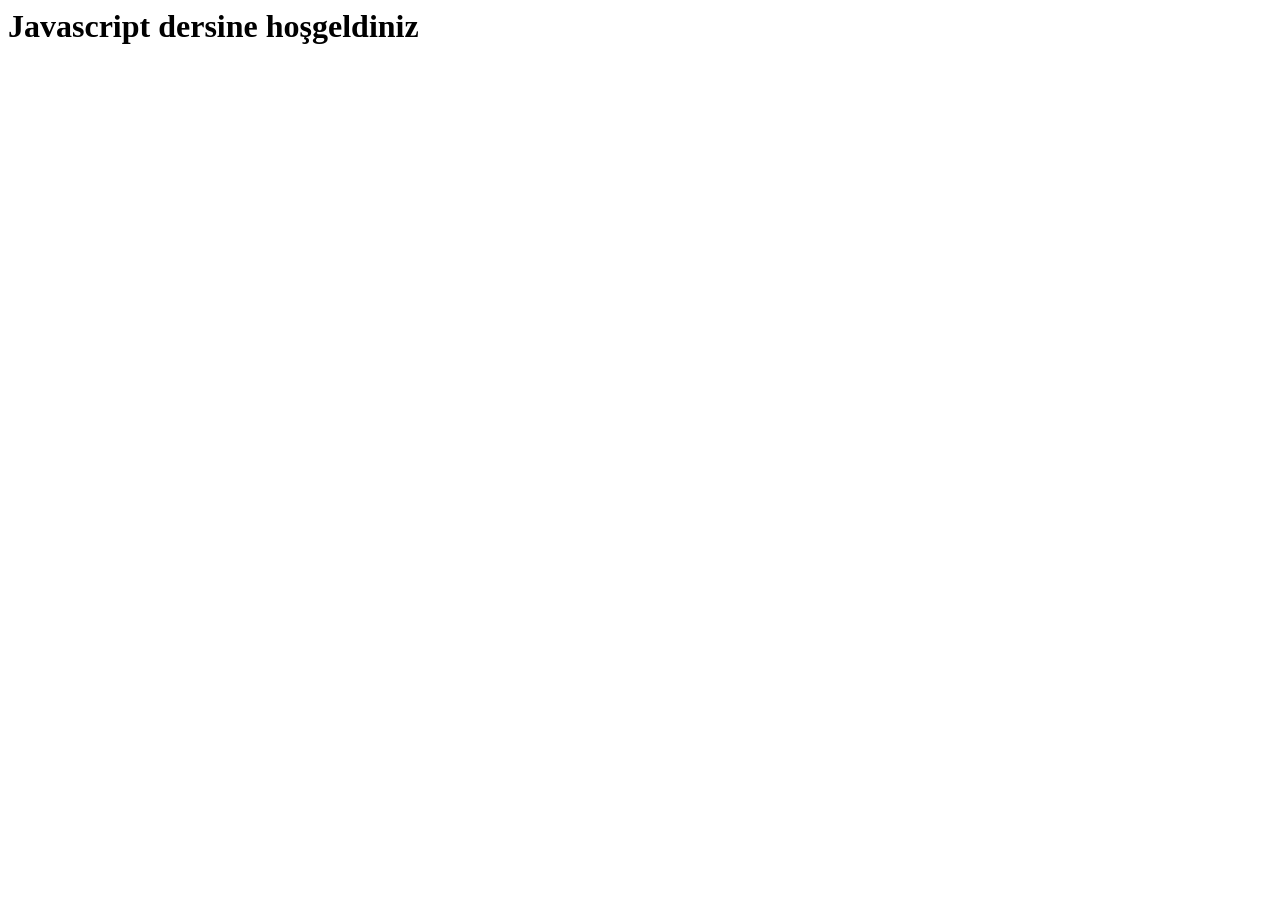
<file: ders1_giris/index.html>
<html lang="en">
<head>

 <!-- ! js nin java ile farkı , js satır satır bakar hataya gelince yazar, java hata varsa baştan çalışmaz -->
 <meta charset="UTF-8">
 <meta http-equiv="X-UA-Compatible" content="IE=edge">
 <meta name="viewport" content="width=device-width, initial-scale=1.0">
 <title>Javascript ilk kodlar</title>
 
</head>
<body>

 <h1>Javascript dersine hoşgeldiniz </h1>
 <script src="app.js"></script>
</body>
</html>
</file>
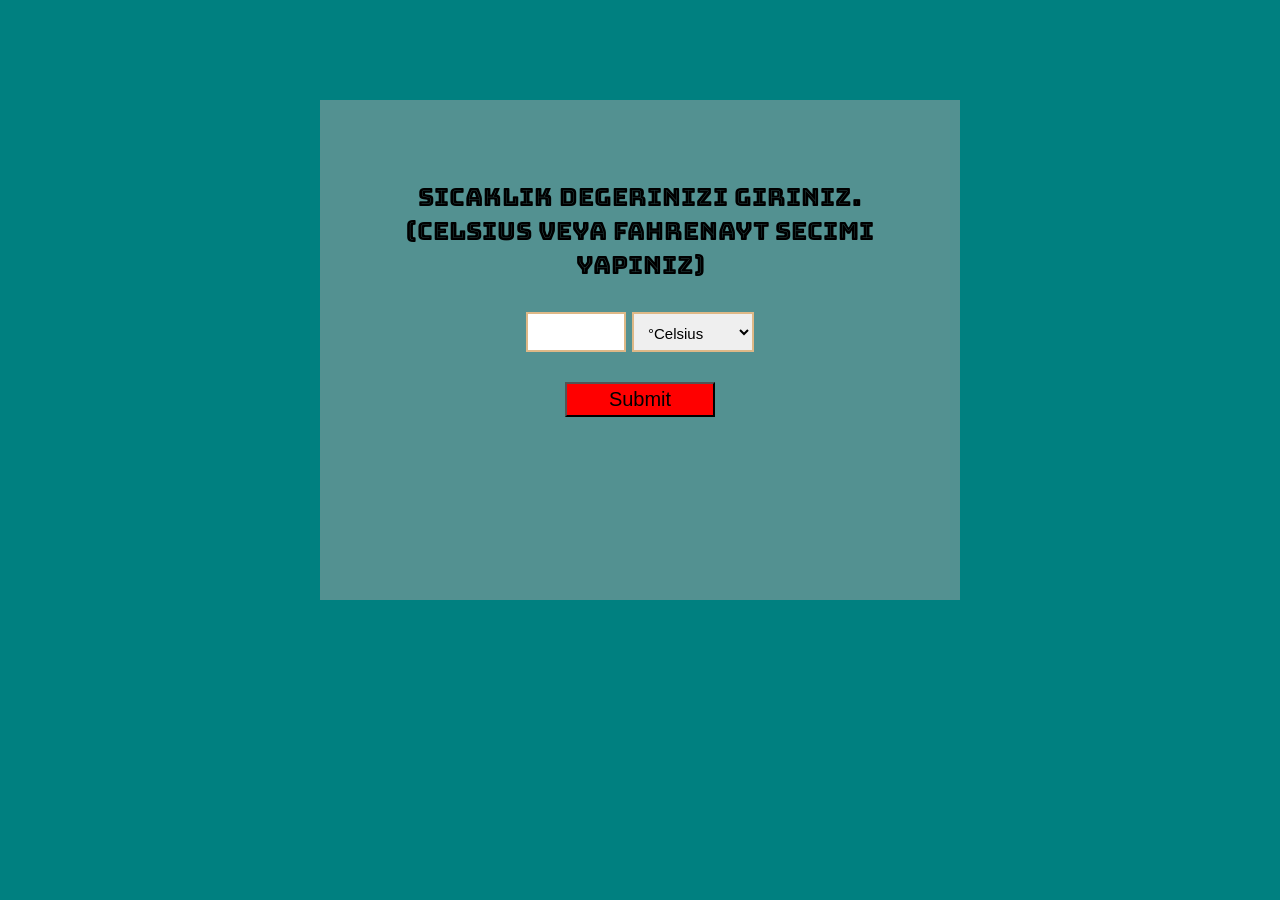
<file: odev 4a/index.html>
<!DOCTYPE html>
<html lang="en">
  <head>
    <meta charset="UTF-8" />
    <meta http-equiv="X-UA-Compatible" content="IE=edge" />
    <meta name="viewport" content="width=device-width, initial-scale=1.0" />
    <title>CTOF</title>
    <link rel="stylesheet" href="style.css" />
  </head>
  <body>
    <form
      action="hesaplama"
      class="sicaklik"
      onsubmit="sicaklikHesaplama();return false"
    >
      <label for="deger">
        SICAKLIK DEGERINIZI GIRINIZ.
        <br />
        (CELSIUS VEYA FAHRENAYT SECIMI YAPINIZ)
      </label>
      <br />
      <input type="number" class="sayi" name="deger" id="deger" />
      <select name="sayi_deger" id="sayi_deger" class="sayi_deger">
        <option value="1">°Celsius</option>
        <option value="2">°Fahrenheit</option>
      </select>
      <br />
      <input type="submit" name="deger" class="veri" />
      <br />
      <span class="sonuc"></span>
    </form>
    <script src="sicaklik.js"></script>
  </body>
</html>
</file>
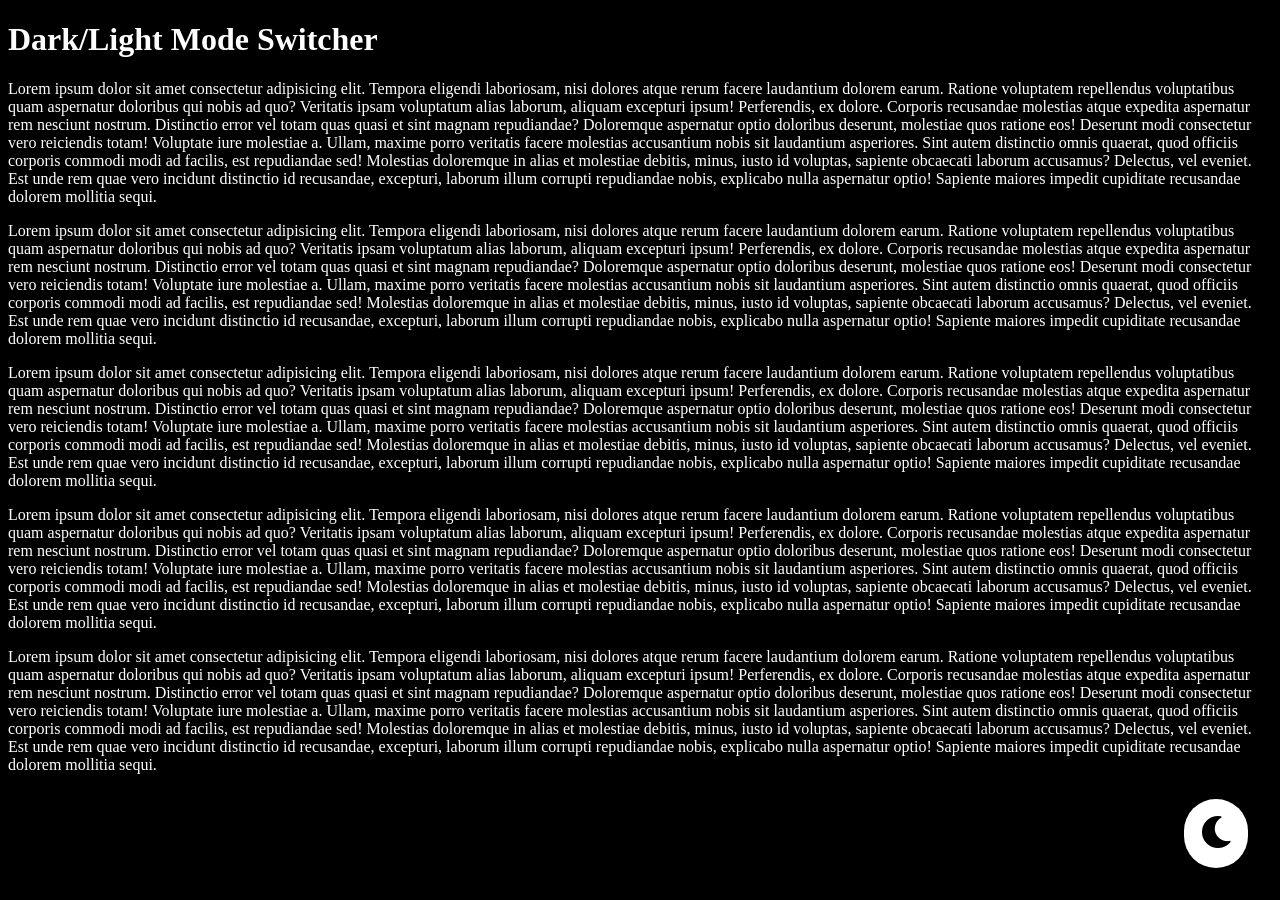
<file: switcher/index.html>
<!DOCTYPE html>
<html lang="en">
  <head>
    <meta charset="UTF-8" />
    <meta http-equiv="X-UA-Compatible" content="IE=edge" />
    <meta name="viewport" content="width=device-width, initial-scale=1.0" />
    <title>Document</title>
    <link
      rel="stylesheet"
      href="https://cdnjs.cloudflare.com/ajax/libs/font-awesome/5.15.3/css/all.min.css"
      integrity="sha512-iBBXm8fW90+nuLcSKlbmrPcLa0OT92xO1BIsZ+ywDWZCvqsWgccV3gFoRBv0z+8dLJgyAHIhR35VZc2oM/gI1w=="
      crossorigin="anonymous"
      referrerpolicy="no-referrer"
      id="icon"
    />
    <link rel="stylesheet" href="css/style.css" />
  </head>
  <body class="darkmode">
    <button class="switcher"><i class="fas fa-moon"></i></button>
    <h1>Dark/Light Mode Switcher</h1>
    <p>
      Lorem ipsum dolor sit amet consectetur adipisicing elit. Tempora eligendi
      laboriosam, nisi dolores atque rerum facere laudantium dolorem earum.
      Ratione voluptatem repellendus voluptatibus quam aspernatur doloribus qui
      nobis ad quo? Veritatis ipsam voluptatum alias laborum, aliquam excepturi
      ipsum! Perferendis, ex dolore. Corporis recusandae molestias atque
      expedita aspernatur rem nesciunt nostrum. Distinctio error vel totam quas
      quasi et sint magnam repudiandae? Doloremque aspernatur optio doloribus
      deserunt, molestiae quos ratione eos! Deserunt modi consectetur vero
      reiciendis totam! Voluptate iure molestiae a. Ullam, maxime porro
      veritatis facere molestias accusantium nobis sit laudantium asperiores.
      Sint autem distinctio omnis quaerat, quod officiis corporis commodi modi
      ad facilis, est repudiandae sed! Molestias doloremque in alias et
      molestiae debitis, minus, iusto id voluptas, sapiente obcaecati laborum
      accusamus? Delectus, vel eveniet. Est unde rem quae vero incidunt
      distinctio id recusandae, excepturi, laborum illum corrupti repudiandae
      nobis, explicabo nulla aspernatur optio! Sapiente maiores impedit
      cupiditate recusandae dolorem mollitia sequi.
    </p>
    <p>
      Lorem ipsum dolor sit amet consectetur adipisicing elit. Tempora eligendi
      laboriosam, nisi dolores atque rerum facere laudantium dolorem earum.
      Ratione voluptatem repellendus voluptatibus quam aspernatur doloribus qui
      nobis ad quo? Veritatis ipsam voluptatum alias laborum, aliquam excepturi
      ipsum! Perferendis, ex dolore. Corporis recusandae molestias atque
      expedita aspernatur rem nesciunt nostrum. Distinctio error vel totam quas
      quasi et sint magnam repudiandae? Doloremque aspernatur optio doloribus
      deserunt, molestiae quos ratione eos! Deserunt modi consectetur vero
      reiciendis totam! Voluptate iure molestiae a. Ullam, maxime porro
      veritatis facere molestias accusantium nobis sit laudantium asperiores.
      Sint autem distinctio omnis quaerat, quod officiis corporis commodi modi
      ad facilis, est repudiandae sed! Molestias doloremque in alias et
      molestiae debitis, minus, iusto id voluptas, sapiente obcaecati laborum
      accusamus? Delectus, vel eveniet. Est unde rem quae vero incidunt
      distinctio id recusandae, excepturi, laborum illum corrupti repudiandae
      nobis, explicabo nulla aspernatur optio! Sapiente maiores impedit
      cupiditate recusandae dolorem mollitia sequi.
    </p>
    <p>
      Lorem ipsum dolor sit amet consectetur adipisicing elit. Tempora eligendi
      laboriosam, nisi dolores atque rerum facere laudantium dolorem earum.
      Ratione voluptatem repellendus voluptatibus quam aspernatur doloribus qui
      nobis ad quo? Veritatis ipsam voluptatum alias laborum, aliquam excepturi
      ipsum! Perferendis, ex dolore. Corporis recusandae molestias atque
      expedita aspernatur rem nesciunt nostrum. Distinctio error vel totam quas
      quasi et sint magnam repudiandae? Doloremque aspernatur optio doloribus
      deserunt, molestiae quos ratione eos! Deserunt modi consectetur vero
      reiciendis totam! Voluptate iure molestiae a. Ullam, maxime porro
      veritatis facere molestias accusantium nobis sit laudantium asperiores.
      Sint autem distinctio omnis quaerat, quod officiis corporis commodi modi
      ad facilis, est repudiandae sed! Molestias doloremque in alias et
      molestiae debitis, minus, iusto id voluptas, sapiente obcaecati laborum
      accusamus? Delectus, vel eveniet. Est unde rem quae vero incidunt
      distinctio id recusandae, excepturi, laborum illum corrupti repudiandae
      nobis, explicabo nulla aspernatur optio! Sapiente maiores impedit
      cupiditate recusandae dolorem mollitia sequi.
    </p>
    <p>
      Lorem ipsum dolor sit amet consectetur adipisicing elit. Tempora eligendi
      laboriosam, nisi dolores atque rerum facere laudantium dolorem earum.
      Ratione voluptatem repellendus voluptatibus quam aspernatur doloribus qui
      nobis ad quo? Veritatis ipsam voluptatum alias laborum, aliquam excepturi
      ipsum! Perferendis, ex dolore. Corporis recusandae molestias atque
      expedita aspernatur rem nesciunt nostrum. Distinctio error vel totam quas
      quasi et sint magnam repudiandae? Doloremque aspernatur optio doloribus
      deserunt, molestiae quos ratione eos! Deserunt modi consectetur vero
      reiciendis totam! Voluptate iure molestiae a. Ullam, maxime porro
      veritatis facere molestias accusantium nobis sit laudantium asperiores.
      Sint autem distinctio omnis quaerat, quod officiis corporis commodi modi
      ad facilis, est repudiandae sed! Molestias doloremque in alias et
      molestiae debitis, minus, iusto id voluptas, sapiente obcaecati laborum
      accusamus? Delectus, vel eveniet. Est unde rem quae vero incidunt
      distinctio id recusandae, excepturi, laborum illum corrupti repudiandae
      nobis, explicabo nulla aspernatur optio! Sapiente maiores impedit
      cupiditate recusandae dolorem mollitia sequi.
    </p>
    <p>
      Lorem ipsum dolor sit amet consectetur adipisicing elit. Tempora eligendi
      laboriosam, nisi dolores atque rerum facere laudantium dolorem earum.
      Ratione voluptatem repellendus voluptatibus quam aspernatur doloribus qui
      nobis ad quo? Veritatis ipsam voluptatum alias laborum, aliquam excepturi
      ipsum! Perferendis, ex dolore. Corporis recusandae molestias atque
      expedita aspernatur rem nesciunt nostrum. Distinctio error vel totam quas
      quasi et sint magnam repudiandae? Doloremque aspernatur optio doloribus
      deserunt, molestiae quos ratione eos! Deserunt modi consectetur vero
      reiciendis totam! Voluptate iure molestiae a. Ullam, maxime porro
      veritatis facere molestias accusantium nobis sit laudantium asperiores.
      Sint autem distinctio omnis quaerat, quod officiis corporis commodi modi
      ad facilis, est repudiandae sed! Molestias doloremque in alias et
      molestiae debitis, minus, iusto id voluptas, sapiente obcaecati laborum
      accusamus? Delectus, vel eveniet. Est unde rem quae vero incidunt
      distinctio id recusandae, excepturi, laborum illum corrupti repudiandae
      nobis, explicabo nulla aspernatur optio! Sapiente maiores impedit
      cupiditate recusandae dolorem mollitia sequi.
    </p>

    <script src="js/script.js"></script>
  </body>
</html>
</file>
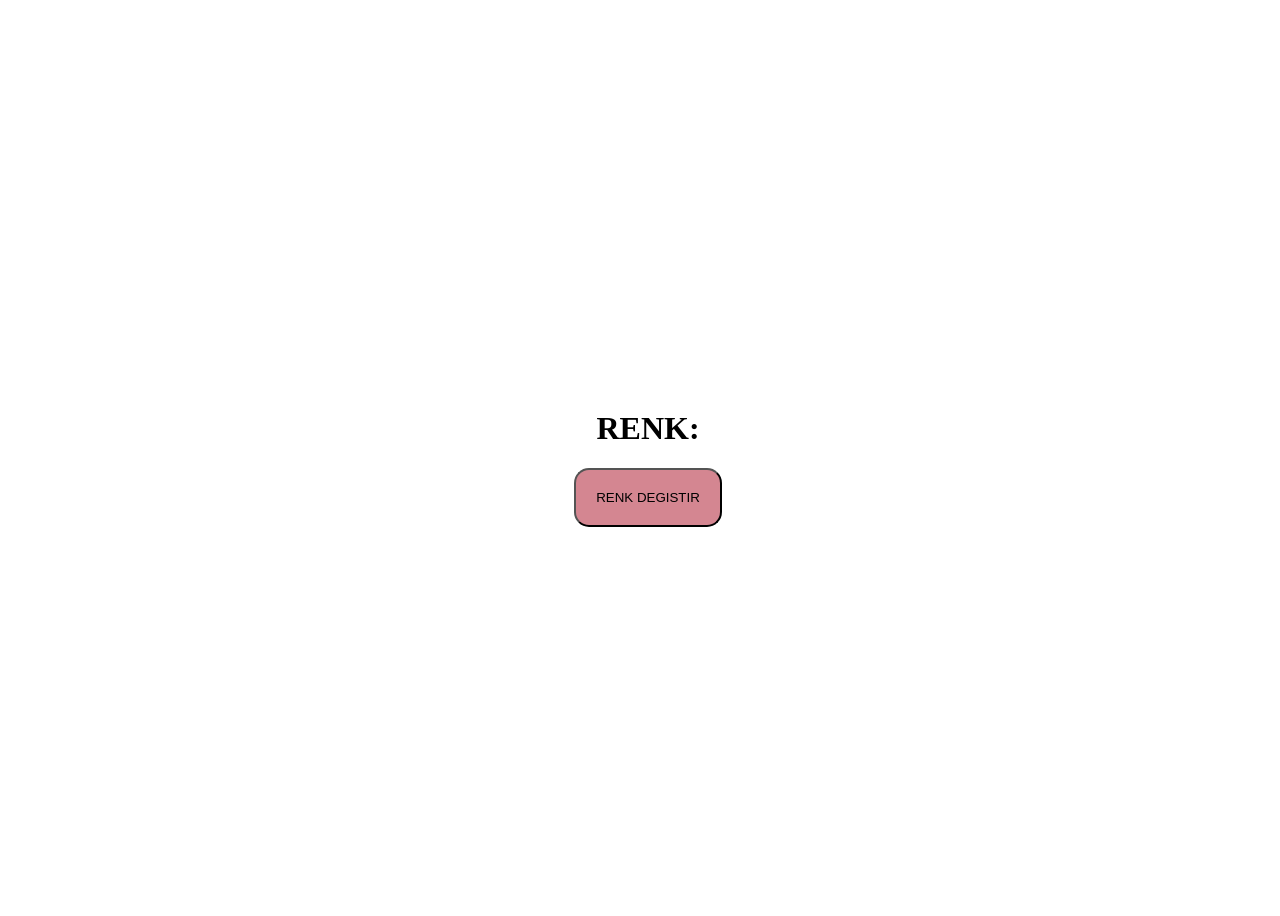
<file: bolum5_diziler/odev2-hexRenk/index.html>
<html lang="en">
  <head>
    <meta charset="UTF-8" />
    <meta http-equiv="X-UA-Compatible" content="IE=edge" />
    <meta name="viewport" content="width=device-width, initial-scale=1.0" />
    <title>HEX RENK DEGISTIRICI</title>
    <link rel="stylesheet" href="hex.css" />
  </head>
  <body>
    <div class="container">
      <h1>RENK: <span class="renk"></span></h1>
      <button class="btn">RENK DEGISTIR</button>
    </div>
    <script src="hex.js"></script>
  </body>
</html>
</file>
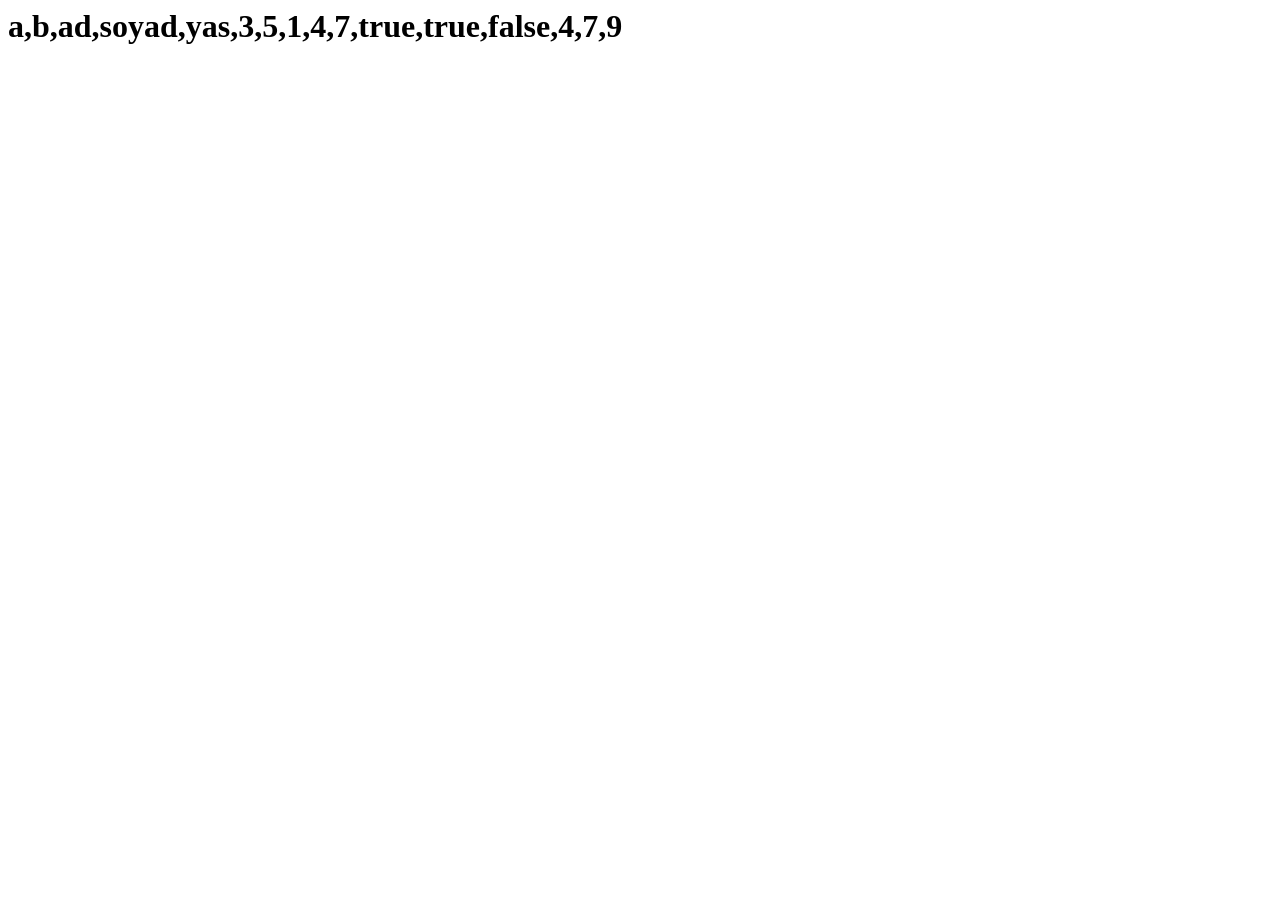
<file: bolum5_diziler/ornek1_diziMetotlari/index.html>
<html lang="en">
  <head>
    <meta charset="UTF-8" />
    <meta http-equiv="X-UA-Compatible" content="IE=edge" />
    <meta name="viewport" content="width=device-width, initial-scale=1.0" />
    <title>Document</title>
  </head>
  <body>
    <!-- önce js de meyveler dizisini yaz sonra html de gösterelim deyip burayı yaz ve jsden çağır -->
    <h1 id="meyveler"></h1>
    <script src="diziler.js"></script>
  </body>
</html>
</file>
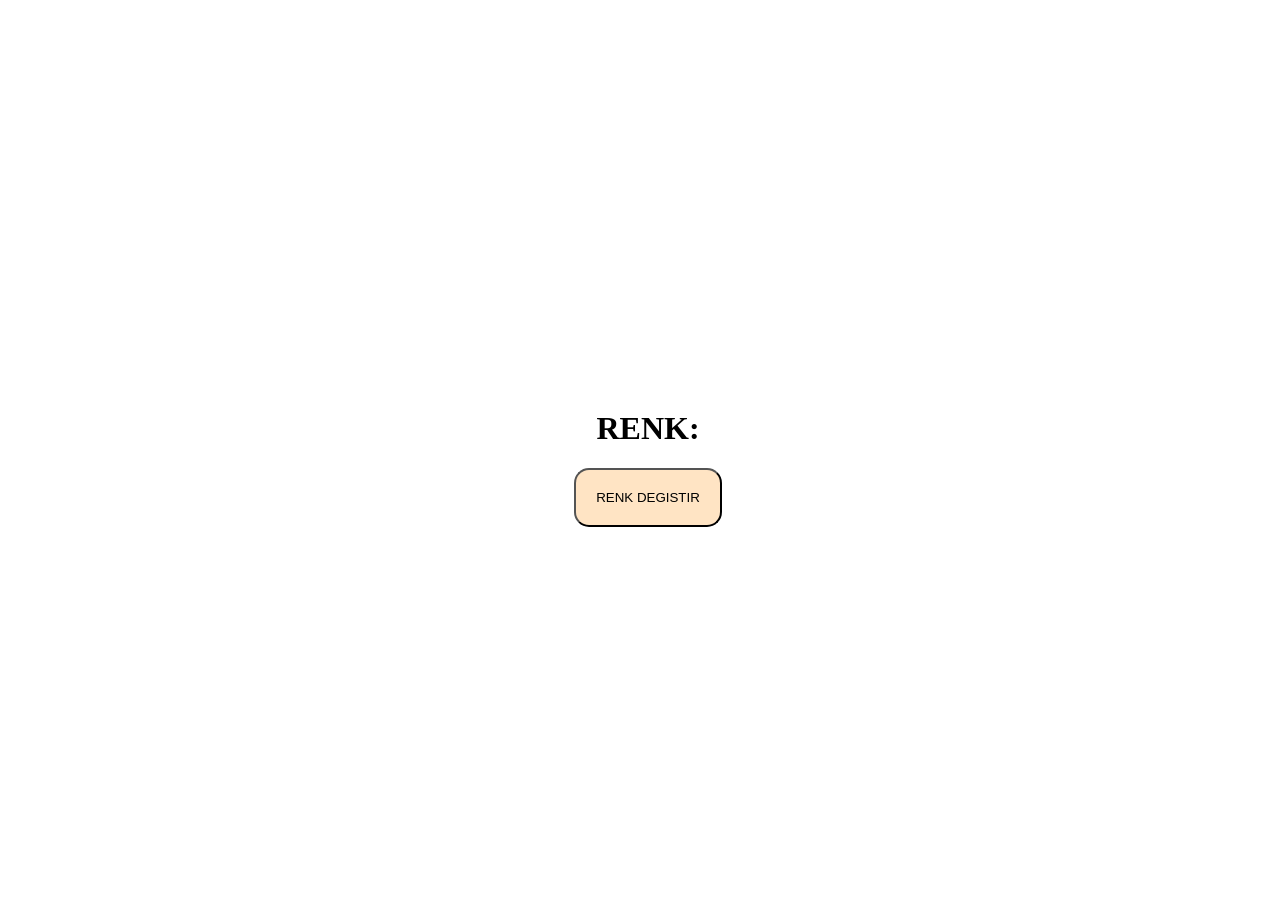
<file: bolum5_diziler/ornek2_renkDegistirici/index.html>
<html lang="en">
  <head>
    <meta charset="UTF-8" />
    <meta http-equiv="X-UA-Compatible" content="IE=edge" />
    <meta name="viewport" content="width=device-width, initial-scale=1.0" />
    <title>Document</title>
    <link rel="stylesheet" href="renk.css" />
  </head>
  <body>
    <div class="container">
      <!--bunu sonradan ekle-->
      <h1>RENK: <span class="renk"></span></h1>
      <button class="btn">RENK DEGISTIR</button>
    </div>
    <script src="renk.js"></script>
  </body>
</html>
</file>
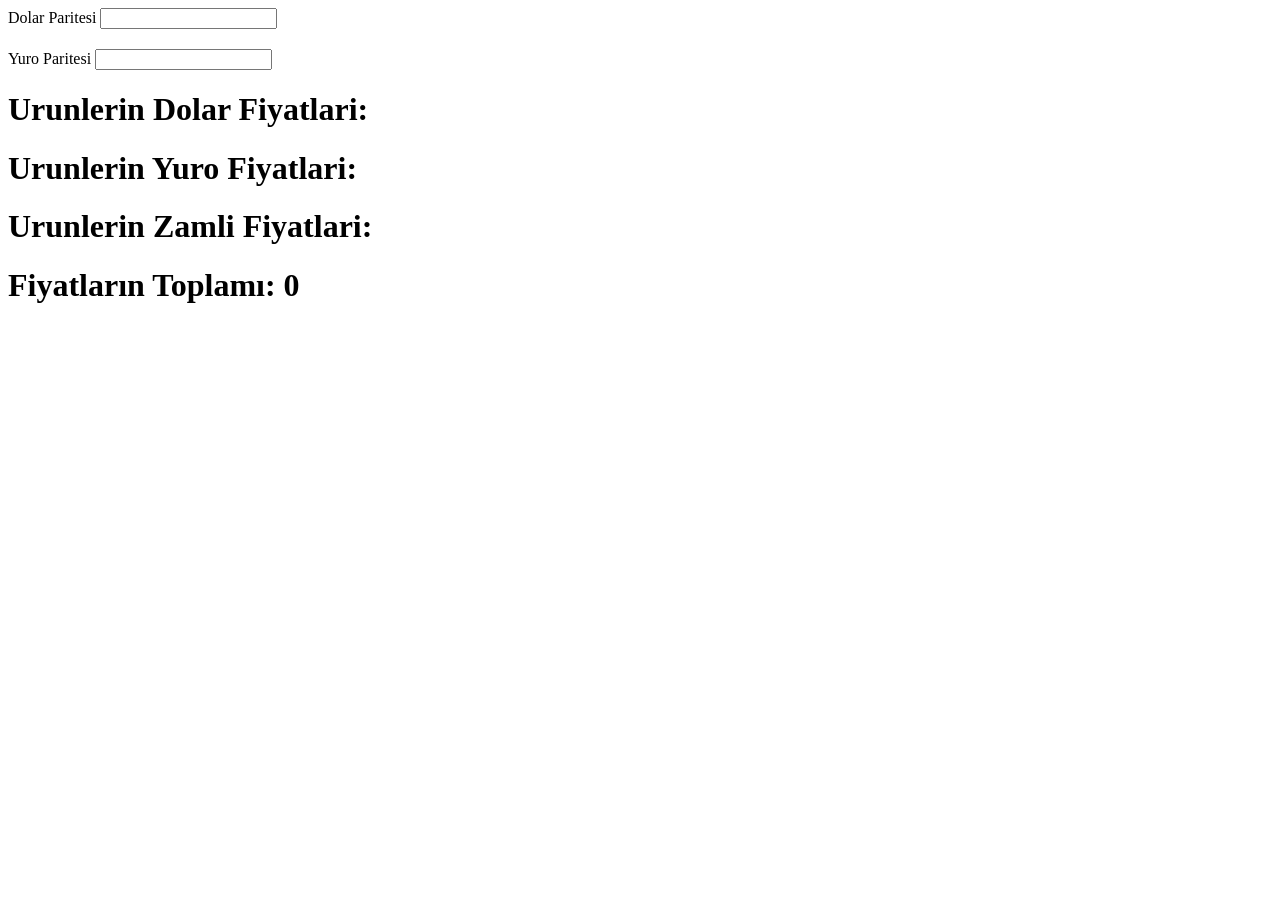
<file: bolum5_diziler/ornek3_iterasyon/index.html>
<html lang="en">
  <head>
    <meta charset="UTF-8" />
    <meta http-equiv="X-UA-Compatible" content="IE=edge" />
    <meta name="viewport" content="width=device-width, initial-scale=1.0" />
    <title>Document</title>
  </head>
  <body>
    <div>
      <label for="dolar">Dolar Paritesi</label>
      <input class="dolar" type="number" />
    </div>

    <div style="margin-top: 20px">
      <label for="yuro">Yuro Paritesi</label>
      <input class="yuro" type="number" />
    </div>

    <h1>Urunlerin Dolar Fiyatlari: <span class="dolar-fiyat"></span></h1>
    <h1>Urunlerin Yuro Fiyatlari:<span class="yuro-fiyat"></span></h1>
    <h1>
      Urunlerin Zamli Fiyatlari: <br />
      <span class="zamli-fiyat"></span>
    </h1>
    <h1>Fiyatların Toplamı: <span class="toplam">0</span></h1>
    <script src="iterasyon.js"></script>
  </body>
</html>
</file>
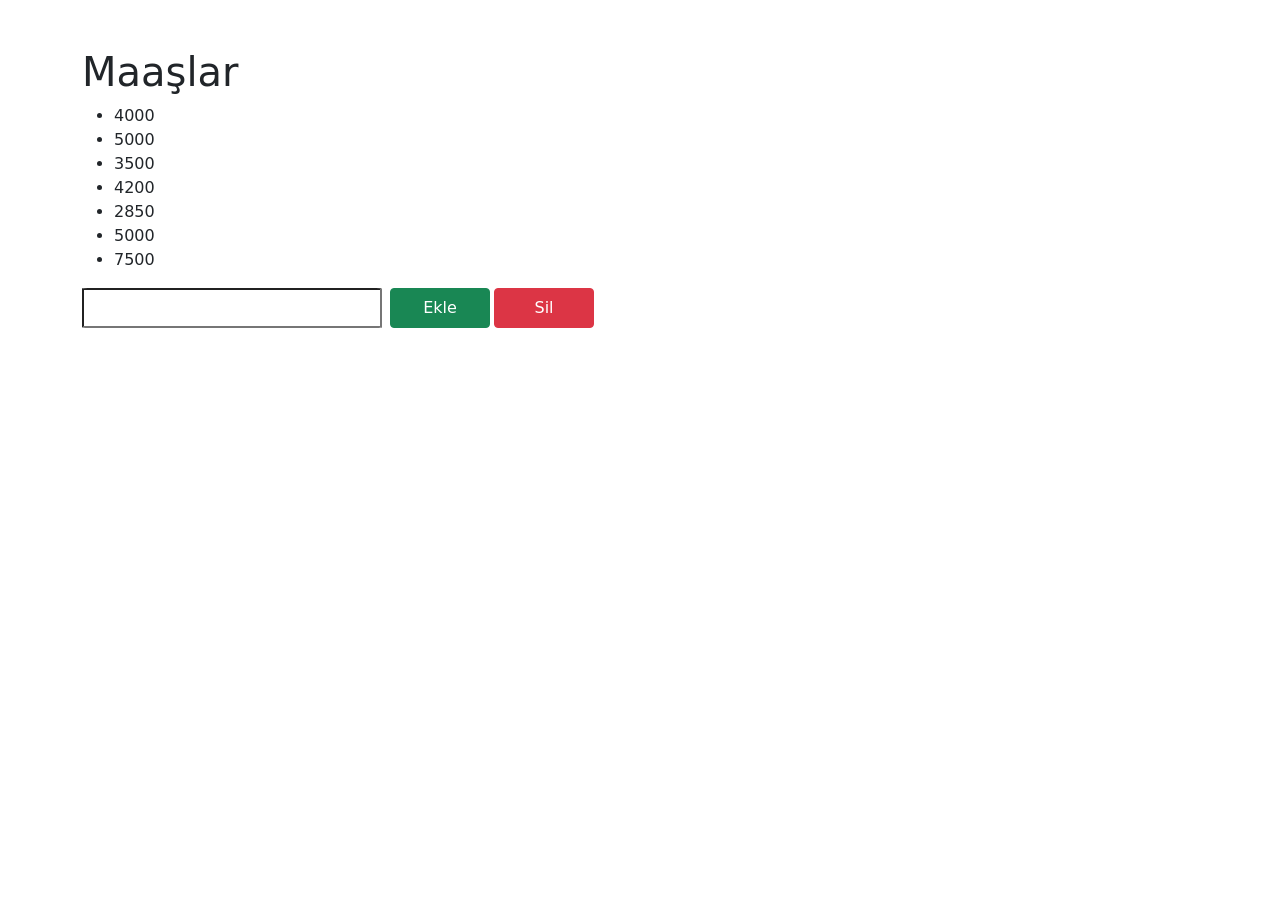
<file: bolum5_diziler/ornek4-dizilerDOM/index.html>
<html lang="en">
  <head>
    <meta charset="UTF-8" />
    <meta http-equiv="X-UA-Compatible" content="IE=edge" />
    <meta name="viewport" content="width=device-width, initial-scale=1.0" />
    <link rel="stylesheet" href="css/bootstrap.css" />
    <link rel="stylesheet" href="css/style.css" />
    <title>Diziler DOM Ornek</title>
  </head>
  <body>
    <main>
      <div class="container text-center mt-5">
        <h1 class="text-start">Maaşlar</h1>
        <div class="liste-div text-start"></div>

        <div class="d-flex justify-content-start align-items-center">
          <input class="input-liste me-2" type="number" />
          <button type="button" class="btn me-1 ekle btn-success">Ekle</button>
          <button type="button" class="btn me-1 sil btn-danger">Sil</button>
          
        </div>
        <h1 class="aciklama fs-4 text-start mt-4"></h1>
      </div>
    </main>

    <script src="app.js"></script>
  </body>
</html>
</file>
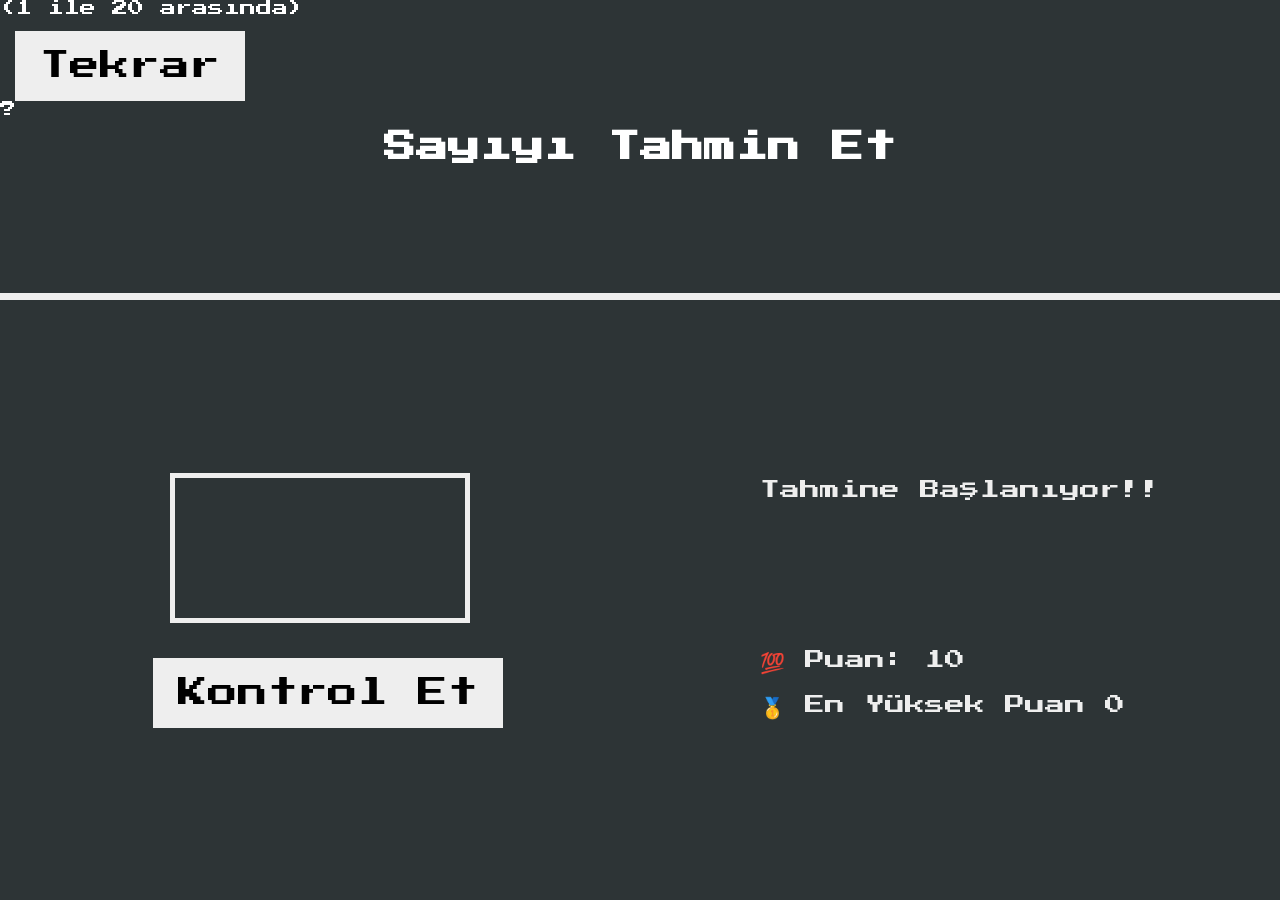
<file: ders4_dom/odev1-TahminOyunu/index.html>
<html lang="en">
  <head>
    <meta charset="UTF-8" />
    <meta http-equiv="X-UA-Compatible" content="IE=edge" />
    <meta name="viewport" content="width=device-width, initial-scale=1.0" />
    <title>Tahmin Et!!</title>
    <link rel="stylesheet" href="oyun.css" />
  </head>
  <body>
    <header>
      <h1>Sayıyı Tahmin Et</h1>
      <p class="arasında">(1 ile 20 arasında)</p>
      <button class="btn tekrar">Tekrar</button>
      <div class="sayı">?</div>
    </header>
    <main>
      <section class="sol">
        <input type="number" class="tahmin" />
        <button class="btn kontrol">Kontrol Et</button>
      </section>
      <section class="sağ">
        <p class="mesaj">Tahmine Başlanıyor!!</p>
        <p class="puan">💯 Puan: <span class="skor">10</span></p>
        <p class="en-puan">🥇 En Yüksek Puan <span class="en-skor">0</span></p>
      </section>
    </main>
    <script src="oyun.js"></script>
  </body>
</html>
</file>
<file: odev 4a/style.css>
@import url("https://fonts.googleapis.com/css2?family=Bungee+Inline&display=swap");
* {
  margin: 0;
  padding: 0;
  box-sizing: border-box;
}

body {
  font-family: "Bungee Inline";
  background-color: rgb(0, 128, 128);
}

form {
  background-color: rgb(83, 145, 145);
  padding: 80px;
  width: 50%;
  height: 500px;
  margin: 100px auto;
  text-align: center;
}

.sicaklik {
  font-size: 25px;
}

.sayi {
  border: 2px solid burlywood;
  font-size: 20px;
  padding: 10px;
  height: 40px;
  width: 100px;
  margin-top: 30px;
}

.sayi_deger {
  border: 2px solid burlywood;
  font-size: 15px;
  padding: 10px;
  height: 40px;
  vertical-align: top;
  margin-top: 30px;
}

.veri {
  height: 35px;
  margin: 30px;
  width: 150px;
  font-size: 20px;
  background-color: red;
  color: black;
}

.sonuc {
  font-size: 35px;
  background-color: yellow;
}
</file>
<file: switcher/css/style.css>
.switcher {
  position: fixed;
  right: 2rem;
  bottom: 2rem;
  font-size: 2rem;
  padding: 1rem;
  background-color: rgb(0, 0, 0);
  color: white;
  border: 0;
  box-shadow: 2px 2px 3px black;
  border-radius: 2rem;
}

.darkmode {
  background-color: black;
  color: white;
}

.darkmode .switcher {
  background-color: white;
  color: black;
}
</file>
<file: bolum5_diziler/odev2-hexRenk/hex.css>
.container {
  width: 100vw; /* viewport with*/
  min-height: 100vh; /*viewportr height */
  display: flex;
  justify-content: center;
  align-items: center;
  flex-direction: column;
}
.btn {
  padding: 20px;
  background-color: rgb(212, 134, 145);
  border-radius: 15px;
}

.btn:hover {
  background-color: #ab0123;
}
h1 {
  background-color: white;
}
</file>
<file: bolum5_diziler/ornek2_renkDegistirici/renk.css>
.container {
  /* width=100px versek bu ölçüye göre ortalıyor yamuk oluyor (border la gösterebilirsin px olunca noluo), wiewport verince tarayıcı alanını (hepsine uygun crome, explorer vs) yüzde yüz alıp güzelce ortalar. 100%versekte olur, o sıfıra sıfır ekranı kaplar, bütün border a görebiliriz */
  /* border: 2px solid red; */
  width: 100vw; /* viewport with*/
  height: 100vh; /*viewportr height */
  display: flex;
  justify-content: center;
  align-items: center;
  flex-direction: column; /*sütun sütun hizala*/
}
.btn {
  padding: 20px;
  background-color: bisque;
  border-radius: 15px;
}

.btn:hover {
  background-color: rgb(159, 122, 76);
}
h1 {
  background-color: white;
}
</file>
<file: bolum5_diziler/ornek4-dizilerDOM/css/style.css>
.btn {
  width: 100px;
  height: 40px;
}
.textbox,
.input-liste {
  width: 300px;
  height: 40px;
  border-radius: 2%;
}
.checkbox {
  width: 20px;
  height: 20px;
}
</file>
<file: ders4_dom/odev1-TahminOyunu/oyun.css>
@import url('https://fonts.googleapis.com/css2?family=Press+Start+2P&display=swap');
/* üstteki adres sayesinde css deki font family ler dışında netten değişik (bilgisayar oyunu yazısı gibi) font stili alabildik */
/* google font a gir display içinde start 2p, select yap */
* {
  margin: 0;
  padding: 0;
  box-sizing: border-box; /*eğer bunu kullanırsanız, padding değeri kutunun genişliğine ilave olarak eklenmez ve kutunun genişliği sabit kalır. */

}

header {
  position: relative; /*Elementler normal konumunda bulunuyor fakat eğer biz istersek o elementi bulunduğu konuma göre farklı bir pozisyona götürebiliyoruz.*/

  height: 300px;
  border-bottom: 7px solid #eee;
}
h1 {
  /* header parent ona position relative, child ı olan h1 e de absolute vererek parent ına göre yerleştirmiş oluyoruz, yani ortala dersek parentın içinde ortala*/
  position: absolute;/*bu olmazsa sol üst köşeye yapışır. Elemente direk pozisyon verebiliyoruz. Relative'de olduğu gibi eski bulunduğu konuma göre HAREKET ETMİYOR.. Direk bizden aldığı pozisyon değerlerine göre hareket ediyor. Poziyonu belirlerken bir üstteki RELATİVE elemente göre konum alıyor. Eğer bu elementin PARENT(bir üstteki element) elementi RELATİVE değilse, o zaman BODY'ye göre hareket eder.
*/
  width: 100%;
  text-align: center;
  top: 50%;
  left: 50%;
  transform: translate(-50%, -50%);
  /*yazılan şey 0 px li olsaydı buna gerek yoktu, h1 e ayrılan alanda yüzde elli yazı girsin ve bu alanda yazı tam ortada bulunsun*/
}



body {
  font-family: "Press Start 2P";
  color: white;
  background-color: #2d3436;
}

.aralik {
  position: absolute;
  
  top: 20px;
  right: 15px;
}

.btn {
  margin-top: 15px;
  margin-left: 15px;
  border: none;
  font-family: inherit;
  font-size: 30px;
  padding: 20px 25px;
  cursor: pointer;
  background-color: #eee;
  text-align: center;
}

.question {
  position: absolute;
  left: 50%;
  width: 180px;
  bottom: 0;
  padding: 25px;
  background-color: #eee;
  color: #333;
  font-size: 60px;
  text-align: center;
  transform: translate(-50%, 50%);
}
main {
  height: 600px;
  color: #eee;
  display: flex;/*alttakileri kullanabilmek için*/
  justify-content: space-around;
  /* yatay olarak */
  align-items: center; 
  /*dikey ortalar*/
}
.sağ {
  width: 400px;
  font-size: 20px;
}

.sol {
  width: 400px;
  display: flex;
  flex-direction: column; 
  /* buradaki elemanlar sütun şeklinde olsunlar */
  align-items: center;
}
.tahmin {
  background: none;
   /* kendi rengi iptal ortama ayak uydursun */
   border: 5px solid #eee;
   font-family: inherit;
   color: inherit;
   font-size: 40px;
  text-align: center;
   width: 300px;    
  
  margin-bottom: 20px;
  padding: 50px;
}
.mesaj {
  margin-bottom: 150px;
}
.puan {
  margin-bottom: 20px;
}
</file>
